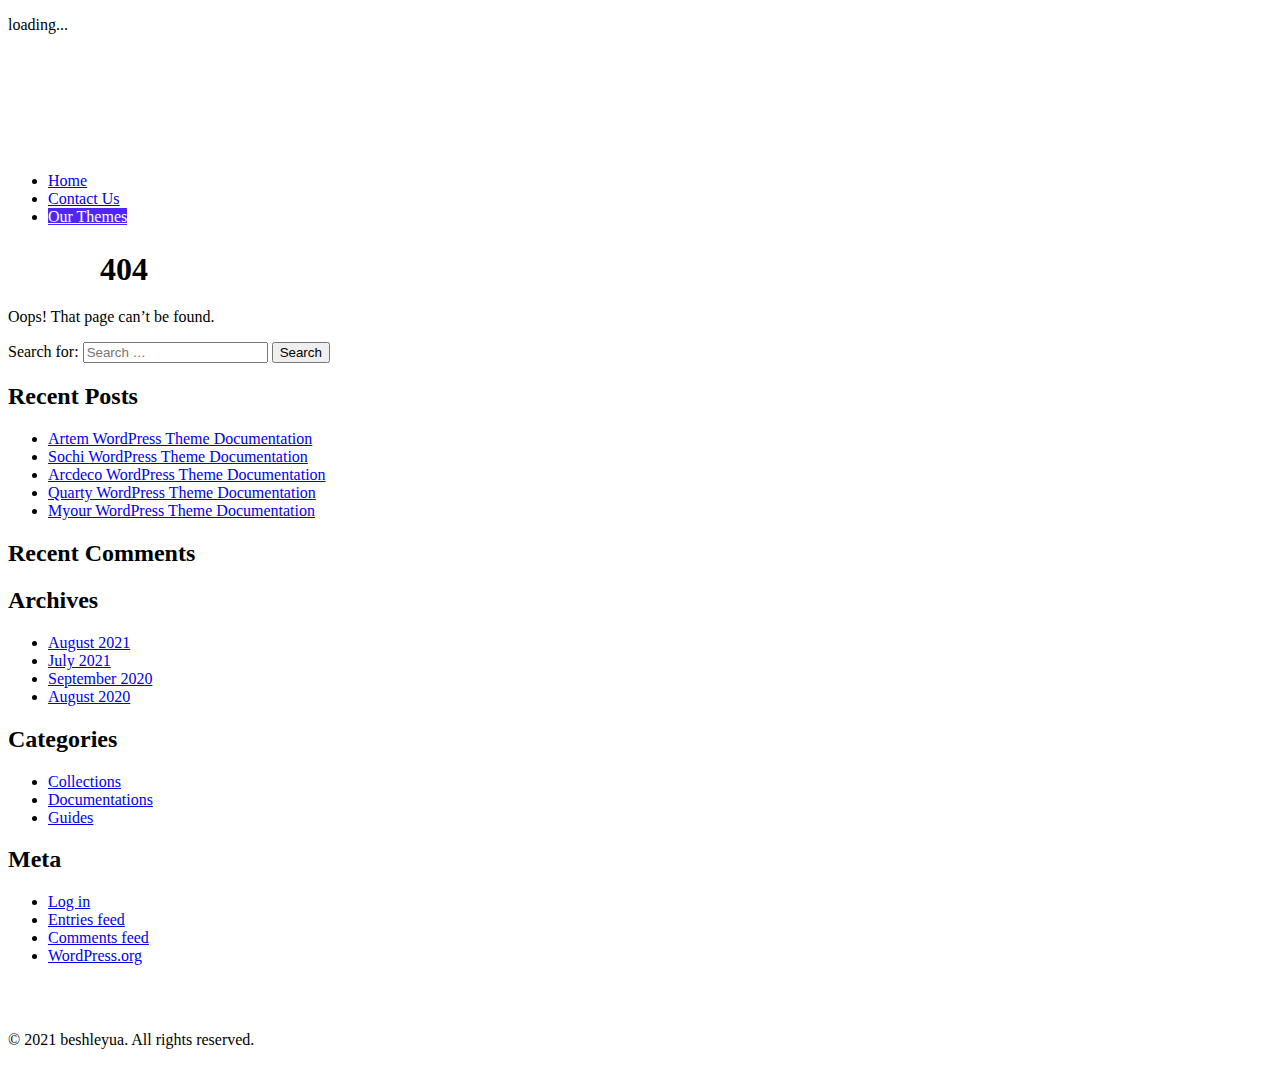
<file: css/owl.video.play.html>
<!doctype html><html lang="en-US"><head><meta charset="UTF-8"><meta name="keywords" content="resume, cv, vcard, best resume wordpress themes, best resume wordpress, resume wordpress, resume wordpress themes, cv wordpress, cv resume, vcard wordpress, wordpress, themes, agency, portfolio, personal portfolio, creative, digital agency, wordpress themes, premium, architecture, interior design, interior, wp, photography, blog" /><meta name="viewport" content="width=device-width, initial-scale=1, maximum-scale=1" /><link rel="stylesheet" id="ao_optimized_gfonts" href="https://fonts.googleapis.com/css?family=Roboto+Mono%3A400%2C100%2C300italic%2C300%2C100italic%2C400italic%2C500%2C500italic%2C700%2C700italic%7CRoboto%3A100%2C100italic%2C300%2C300italic%2C400%2C400italic%2C500%2C500italic%2C700%2C700italic%2C900%2C900italic%7CRoboto:100,100italic,300,300italic,regular,italic,500,500italic,700,700italic,900,900italic%7CRoboto:100,100italic,300,300italic,regular,italic,500,500italic,700,700italic,900,900italic&#038;subset=latin%2Clatin-ext%2Cvietnamese%2Ccyrillic%2Cgreek%2Clatin-ext%2Clatin%2Ccyrillic-ext%2Cgreek-ext%2Cvietnamese%2Ccyrillic%2Cgreek%2Clatin-ext%2Clatin%2Ccyrillic-ext%2Cgreek-ext&amp;display=swap" /><link rel="profile" href="https://gmpg.org/xfn/11"><meta name='robots' content='noindex, follow' /><link media="all" href="https://bslthemes.site/wp-content/cache/autoptimize/css/autoptimize_ff3653c62a01c12d8a5b572f6e49dc7a.css" rel="stylesheet" /><title>Page not found - beshleyua | Premium WordPress Themes</title><meta property="og:locale" content="en_US" /><meta property="og:title" content="Page not found - beshleyua | Premium WordPress Themes" /><meta property="og:site_name" content="beshleyua | Premium WordPress Themes" /> <script type="application/ld+json" class="yoast-schema-graph">{"@context":"https://schema.org","@graph":[{"@type":"WebSite","@id":"https://bslthemes.site/#website","url":"https://bslthemes.site/","name":"beshleyua | Premium WordPress Themes","description":"","potentialAction":[{"@type":"SearchAction","target":{"@type":"EntryPoint","urlTemplate":"https://bslthemes.site/?s={search_term_string}"},"query-input":"required name=search_term_string"}],"inLanguage":"en-US"}]}</script> <link href='https://fonts.gstatic.com' crossorigin='anonymous' rel='preconnect' /><link rel="alternate" type="application/rss+xml" title="beshleyua | Premium WordPress Themes &raquo; Feed" href="https://bslthemes.site/feed/" /><link rel="alternate" type="application/rss+xml" title="beshleyua | Premium WordPress Themes &raquo; Comments Feed" href="https://bslthemes.site/comments/feed/" /> <script type='text/javascript' src='https://bslthemes.site/wp-includes/js/jquery/jquery.min.js' id='jquery-core-js'></script> <link rel="https://api.w.org/" href="https://bslthemes.site/wp-json/" /><link rel="EditURI" type="application/rsd+xml" title="RSD" href="https://bslthemes.site/xmlrpc.php?rsd" /><link rel="wlwmanifest" type="application/wlwmanifest+xml" href="https://bslthemes.site/wp-includes/wlwmanifest.xml" /><meta name="generator" content="WordPress 5.8" />  <script async src="https://www.googletagmanager.com/gtag/js?id=UA-125314689-11"></script> <link rel="icon" href="https://bslthemes.site/wp-content/uploads/2019/11/logo2_1.png" sizes="32x32" /><link rel="icon" href="https://bslthemes.site/wp-content/uploads/2019/11/logo2_1.png" sizes="192x192" /><link rel="apple-touch-icon" href="https://bslthemes.site/wp-content/uploads/2019/11/logo2_1.png" /><meta name="msapplication-TileImage" content="https://bslthemes.site/wp-content/uploads/2019/11/logo2_1.png" /> <style>.header .logo {max-width: 153px;}
.section.started .started-content .h-title {max-width: 1080px; margin-left: auto; margin-right: auto; margin-bottom: 15px; text-transform: none; letter-spacing: 0; line-height: 1.4;}
.section.started .subtitles {height: 20px;}
@media (max-width: 580px) {.section.started .started-content .h-title {font-size: 28px; line-height: 32px;}}
.box-items .box-item {width: 50%;}
.box-items .box-item .image {box-shadow: 0 5px 35px rgba(0,0,0,0.1);-webkit-box-shadow: 0 5px 35px rgba(0,0,0,0.1);}
.box-items .box-item .category {display: none;}
@media (max-width: 580px) {.box-items .box-item {width: 100%;}}
.footer .soc a {transition: all 0.3s ease 0s; -webkit-transition: all 0.3s ease 0s;}
.footer .soc a:hover {opacity: 0.7;}
.footer .soc a:hover .ion {color: #363636;}
.footer .ion-leaf:before {content: ''; position: relative; top: 1px;  display: block; background: url(https://bslthemes.site/wp-content/uploads/2020/02/tf.png) no-repeat; background-size: contain; width: 17px; height: 17px;}
.footer .ion-behance:before {content: ''; position: relative; top: 1px; display: block; background: url(https://bslthemes.site/wp-content/uploads/2021/04/behance-xxl.png) no-repeat; background-size: contain; width: 17px; height: 17px;}
.header .head-top .top-menu ul li.menu-contact-btn a, .header .head-top .top-menu ul li.menu-contact-btn>a {background: #4f25f5; color:#fff; border-color: #4f25f5;}
.section.works .filters a {display: inline-block; vertical-align: top; margin-right: 25px; margin-bottom: 10px; font-size: 13px; color: #363636; position: relative; padding-bottom: 0; color: #4f25f5;}
.section.works .filters a:hover {text-decoration: underline; color: #4f25f5;}</style><!--[if lt IE 9]> <script src="http://css3-mediaqueries-js.googlecode.com/svn/trunk/css3-mediaqueries.js"></script> <script src="http://html5shim.googlecode.com/svn/trunk/html5.js"></script> <![endif]--></head><body class="error404 hfeed"><div class="preloader"><div class="centrize full-width"><div class="vertical-center"><div class="pre-inner"><div class="load typing-load"><p>loading...</p></div> <span class="typed-load"></span></div></div></div></div><div class="container"><header class="header"><div class="head-top"> <a href="#" class="menu-btn"><span></span></a><div class="logo"> <a href="https://bslthemes.site"> <noscript><img src="https://bslthemes.site/wp-content/uploads/2019/11/logo.png" alt="beshleyua | Premium WordPress Themes" /></noscript><img class="lazyload" src='data:image/svg+xml,%3Csvg%20xmlns=%22http://www.w3.org/2000/svg%22%20viewBox=%220%200%20210%20140%22%3E%3C/svg%3E' data-src="https://bslthemes.site/wp-content/uploads/2019/11/logo.png" alt="beshleyua | Premium WordPress Themes" /> </a></div><div class="top-menu"><div class="top-menu-nav"><div class="menu-main-menu-container"><ul id="menu-main-menu" class="menu"><li id="menu-item-891" class="menu-item menu-item-type-post_type menu-item-object-page menu-item-home menu-item-891"><a href="https://bslthemes.site/">Home</a></li><li id="menu-item-43" class="menu-item menu-item-type-custom menu-item-object-custom menu-item-43"><a target="_blank" rel="noopener" href="mailto:beshleyua@gmail.com">Contact Us</a></li><li id="menu-item-68" class="menu-contact-btn menu-item menu-item-type-custom menu-item-object-custom menu-item-68"><a target="_blank" rel="noopener" href="https://1.envato.market/dWgx2">Our Themes</a></li></ul></div></div></div></div></header><div class="wrapper"><div class="section started"><div class="centrize full-width"><div class="vertical-center"><div class="started-content"><h1 class="h-title glitch-effect" data-text="404">404</h1><div class="h-subtitle typing-subtitle"><p>Oops! That page can&rsquo;t be found.</p></div> <span class="typed-subtitle"></span></div></div></div></div><div class="s_overlay"></div><div class="content-sidebar"><aside id="secondary" class="widget-area"><section id="search-2" class="widget widget_search"><form role="search" method="get" class="search-form" action="https://bslthemes.site/"> <label> <span class="screen-reader-text">Search for:</span> <input type="search" class="search-field" placeholder="Search &hellip;" value="" name="s" /> </label> <input type="submit" class="search-submit" value="Search" /></form></section><section id="recent-posts-2" class="widget widget_recent_entries"><h2 class="widget-title">Recent Posts</h2><ul><li> <a href="https://bslthemes.site/artem-wordpress-theme-documentation/">Artem WordPress Theme Documentation</a></li><li> <a href="https://bslthemes.site/sochi-wordpress-theme-documentation/">Sochi WordPress Theme Documentation</a></li><li> <a href="https://bslthemes.site/arcdeco-wordpress-theme-documentation/">Arcdeco WordPress Theme Documentation</a></li><li> <a href="https://bslthemes.site/quarty-wordpress-theme-documentation/">Quarty WordPress Theme Documentation</a></li><li> <a href="https://bslthemes.site/myour-wordpress-theme-documentation/">Myour WordPress Theme Documentation</a></li></ul></section><section id="recent-comments-2" class="widget widget_recent_comments"><h2 class="widget-title">Recent Comments</h2><ul id="recentcomments"></ul></section><section id="archives-2" class="widget widget_archive"><h2 class="widget-title">Archives</h2><ul><li><a href='https://bslthemes.site/2021/08/'>August 2021</a></li><li><a href='https://bslthemes.site/2021/07/'>July 2021</a></li><li><a href='https://bslthemes.site/2020/09/'>September 2020</a></li><li><a href='https://bslthemes.site/2020/08/'>August 2020</a></li></ul></section><section id="categories-2" class="widget widget_categories"><h2 class="widget-title">Categories</h2><ul><li class="cat-item cat-item-16"><a href="https://bslthemes.site/category/collections/">Collections</a></li><li class="cat-item cat-item-25"><a href="https://bslthemes.site/category/documentations/">Documentations</a></li><li class="cat-item cat-item-7"><a href="https://bslthemes.site/category/guides/">Guides</a></li></ul></section><section id="meta-2" class="widget widget_meta"><h2 class="widget-title">Meta</h2><ul><li><a rel="nofollow" href="https://bslthemes.site/wp-login.php">Log in</a></li><li><a href="https://bslthemes.site/feed/">Entries feed</a></li><li><a href="https://bslthemes.site/comments/feed/">Comments feed</a></li><li><a href="https://wordpress.org/">WordPress.org</a></li></ul></section></aside> <span class="close"></span></div></div><footer class="footer"><div class="soc"> <a target="_blank" href="https://1.envato.market/dWgx2"> <span class="ion ion-leaf"></span> </a> <a target="_blank" href="https://www.instagram.com/beshleyua/"> <span class="ion ion-social-instagram"></span> </a> <a target="_blank" href="https://www.facebook.com/bslthemes/"> <span class="ion ion-social-facebook"></span> </a> <a target="_blank" href="https://twitter.com/beshleyua"> <span class="ion ion-social-twitter"></span> </a> <a target="_blank" href="https://www.behance.net/Beshleyuateam"> <span class="ion ion-behance"></span> </a> <a target="_blank" href="https://www.linkedin.com/in/beshleyua/"> <span class="ion ion-social-linkedin"></span> </a> <a target="_blank" href="mailto:beshleyua@gmail.com"> <span class="ion ion-at"></span> </a></div><div class="copy"><p>© 2021 beshleyua. All rights reserved.</p></div><div class="clr"></div></footer><div class="line top"></div><div class="line bottom"></div><div class="line left"></div><div class="line right"></div></div><div id='fb-root'></div><div class='fb-customerchat'
 attribution='wordpress'
 attribution_version='2.2'
 page_id=999876833546575
 ></div> <noscript><style>.lazyload{display:none;}</style></noscript><script data-noptimize="1">window.lazySizesConfig=window.lazySizesConfig||{};window.lazySizesConfig.loadMode=1;</script><script async data-noptimize="1" src='https://bslthemes.site/wp-content/plugins/autoptimize/classes/external/js/lazysizes.min.js?ao_version=2.9.1'></script> <script defer src="https://bslthemes.site/wp-content/cache/autoptimize/js/autoptimize_7cf997bac2e84ef068c395e822e80694.js"></script></body></html>
</file>
